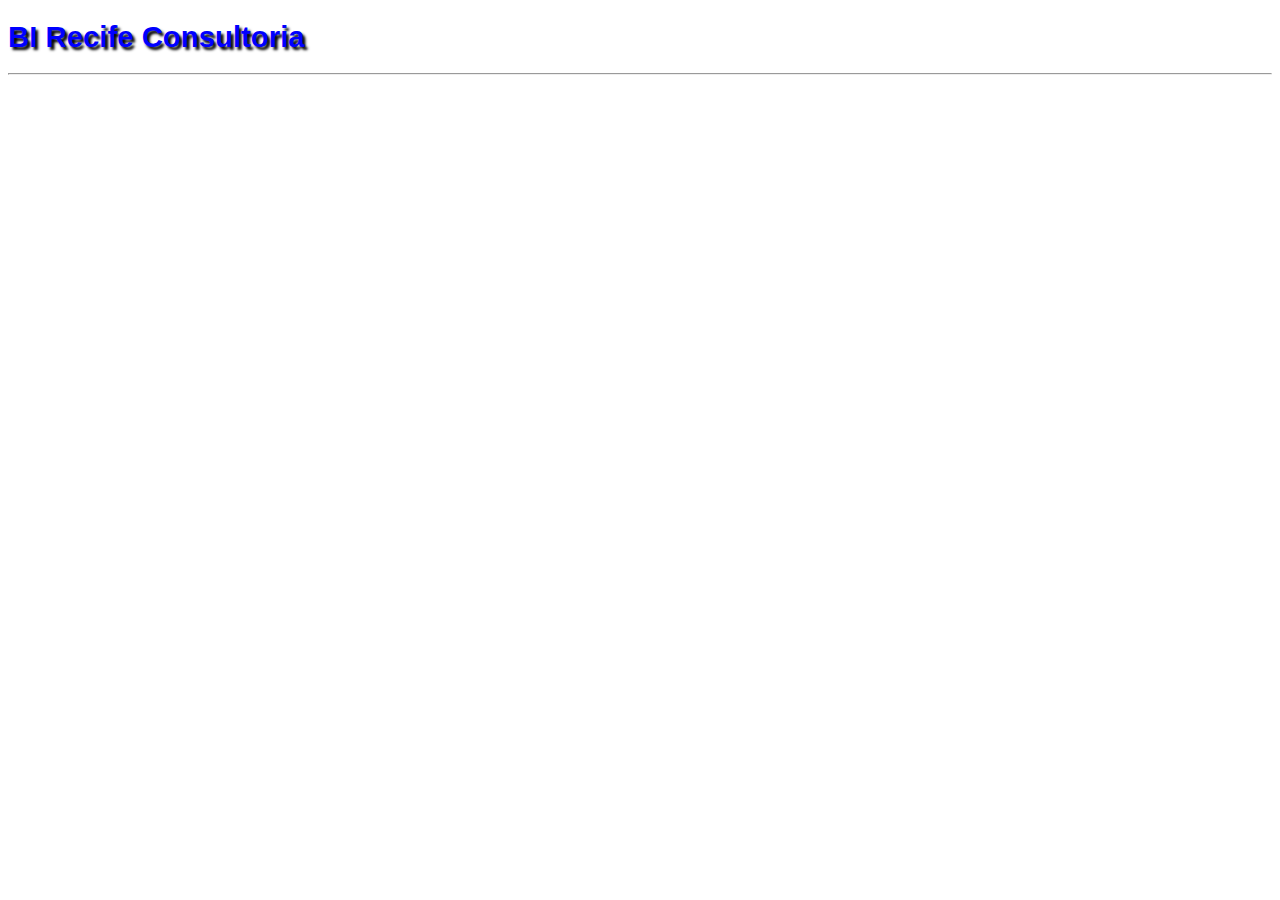
<file: novaindex.html>
<!DOCTYPE html>
<html lang="pt-br">
<head>
    <meta charset="UTF-8">
    <meta name="viewport" content="width=device-width, initial-scale=1.0">
    <title>BI Recife Consultoria</title>
    <link rel="shortcut icon" href="imagens/favicon.ico" type="image/x-icon">

    <style>
        h1{
            font-family: arial;
            font-size: 22pt;
            color:blue;
            text-shadow: 2pt 2pt 2pt black;           
        }
    </style>

</head>
<body>
    <h1>BI Recife Consultoria</h1>
    <hr>
</body>
</html>
</file>
